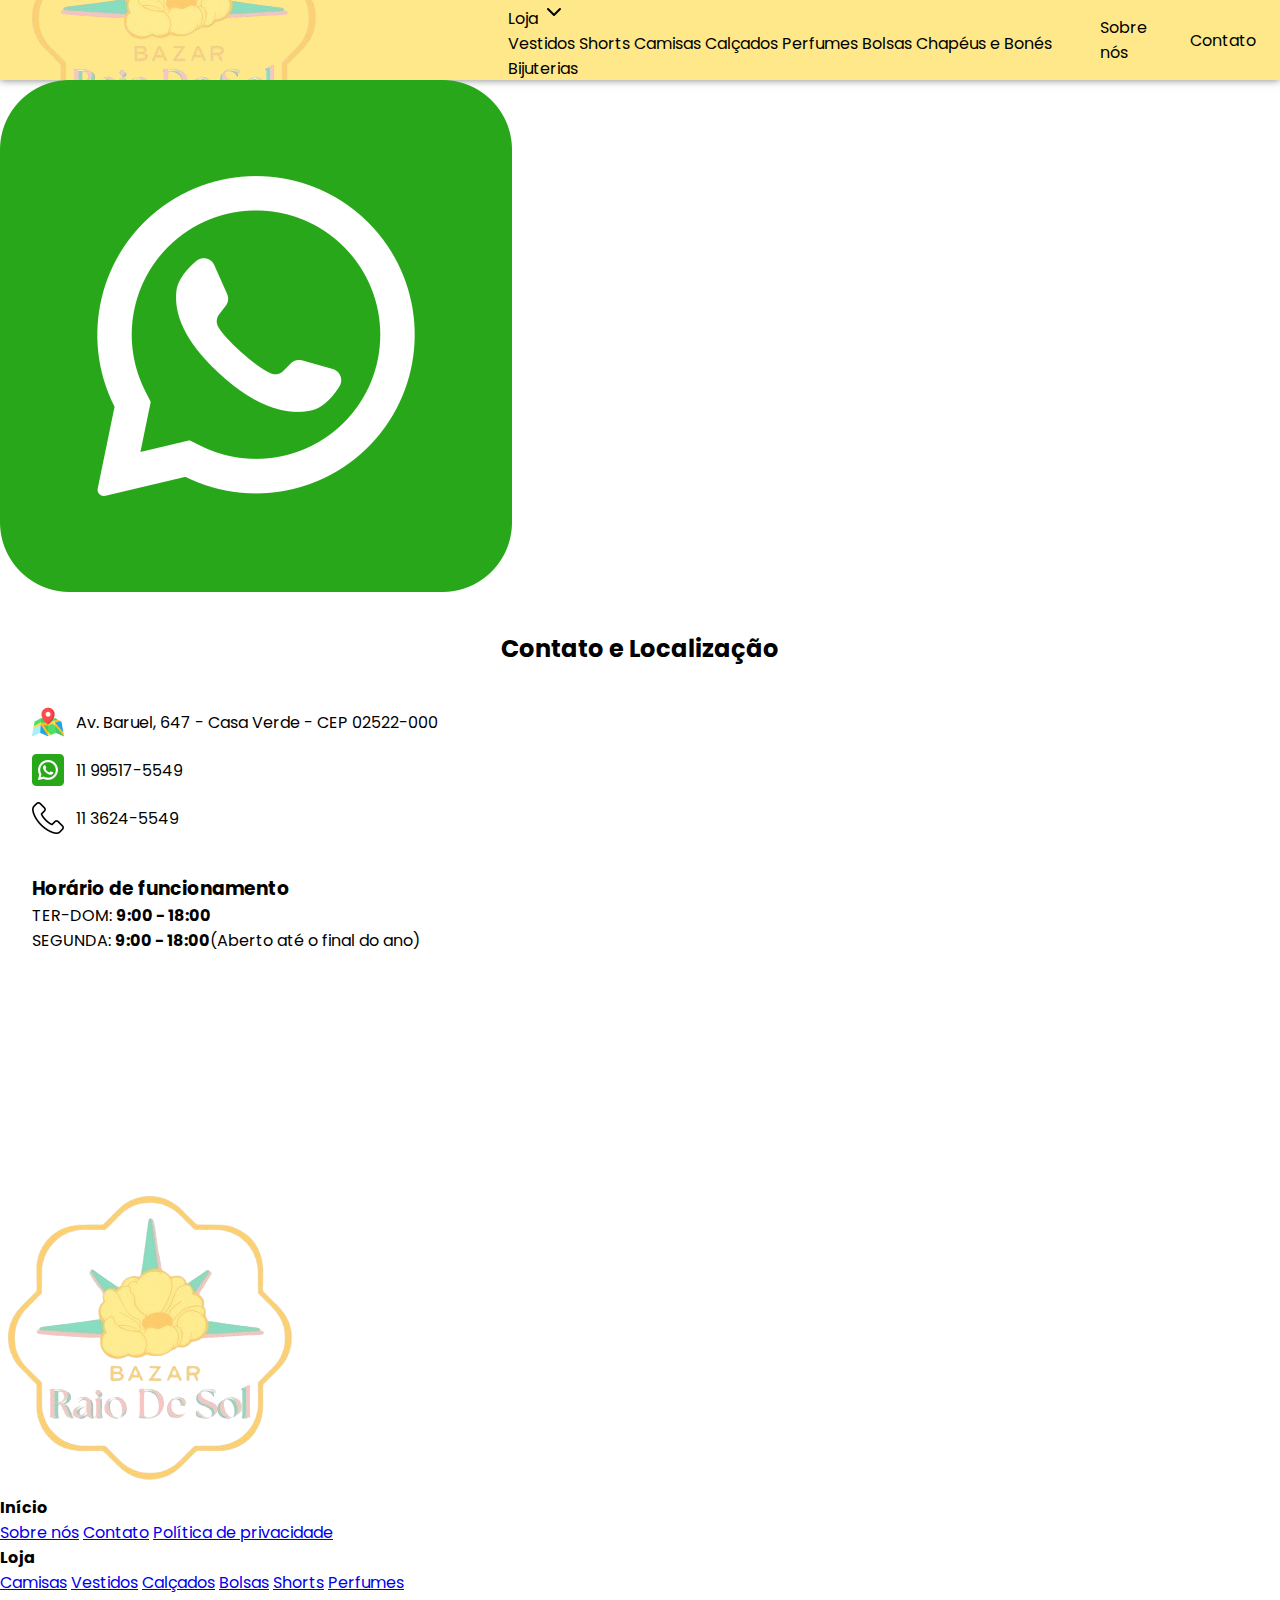
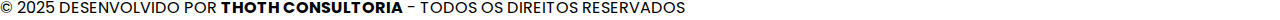
<file: contato.html>
<!DOCTYPE html>
<html lang="pt-br">
  <head>
    <meta charset="UTF-8" />
    <meta name="viewport" content="width=device-width, initial-scale=1.0" />
    <title>Bazar Raios de Sol</title>

    <!-- LINK FONTS -->
    <link rel="preconnect" href="https://fonts.googleapis.com" />
    <link rel="preconnect" href="https://fonts.gstatic.com" crossorigin />
    <link
      href="https://fonts.googleapis.com/css2?family=Poppins:ital,wght@0,100;0,200;0,300;0,400;0,500;0,600;0,700;0,800;0,900;1,100;1,200;1,300;1,400;1,500;1,600;1,700;1,800;1,900&display=swap"
      rel="stylesheet"
    />

    <script defer src="script.js"></script>

    <!-- LINKS CSS -->
    <link rel="stylesheet" href="src/css/style.css" />
    <link rel="stylesheet" href="src/css/contato.css" />
  </head>
  <body>
    <header>
      <a href="/" class="logo">
        <img src="src/imagens/bazar-logo.webp" alt="" />
        Grand Eva Modas
      </a>
      <nav>
        <div href="#" class="loja-link">
          Loja
          <svg
            xmlns="http://www.w3.org/2000/svg"
            width="24"
            height="24"
            viewBox="0 0 24 24"
            fill="none"
            stroke="currentColor"
            stroke-width="2"
            stroke-linecap="round"
            stroke-linejoin="round"
            class="lucide lucide-chevron-down-icon lucide-chevron-down"
          >
            <path d="m6 9 6 6 6-6" />
          </svg>

          <div class="links">
            <a href="loja/vestidos.html">Vestidos</a>
            <a href="loja/shorts.html">Shorts</a>
            <a href="loja/camisas.html">Camisas</a>
            <a href="loja/calcados.html">Calçados</a>
            <a href="loja/perfumes.html">Perfumes</a>
            <a href="loja/bolsas.html">Bolsas</a>
						<a href="loja/chapeu.html">Chapéus e Bonés</a>
            <a href="loja/bijuterias.html">Bijuterias</a>
          </div>
        </div>
        <a href="sobre-nos.html">Sobre nós</a>
        <a href="contato.html">Contato</a>
      </nav>
    </header>
    <main>
      <!-- BOTÃO WHATSAPP FLUTUANTE -->
      <a
        class="whatsapp-flutuante"
        target="_blank"
        href="https://wa.me/11995175549?text=Ol%C3%A1%21+Estou+vindo+atrav%C3%A9s+do+site+e+gostaria+de+algumas+informa%C3%A7%C3%B5es."
      >
        <img src="src/imagens/whatsapp-logo.png" alt="" />
      </a>

      <section id="contato-localizacao">
        <div class="container">
          <h2>Contato e Localização</h2>
          <div class="contatos">
            <div class="contato">
              <img src="src/imagens/mapa-logo.png" alt="Localização" />
              <p>Av. Baruel, 647 - Casa Verde - CEP 02522-000</p>
            </div>
            <div class="contato">
              <img src="src/imagens/whatsapp-logo.png" alt="Whatsapp" />
              <p>11 99517-5549</p>
            </div>
            <div class="contato">
              <img src="src/imagens/telefone-logo.png" alt="Telefone" />
              <p>11 3624-5549</p>
            </div>
          </div>
          <div class="horario">
            <h3>Horário de funcionamento</h3>
            <p>TER-DOM: <strong>9:00 - 18:00</strong></p>
            <p>
              SEGUNDA: <strong>9:00 - 18:00</strong>(Aberto até o final do ano)
            </p>
          </div>

          <!-- MAPS -->
          <iframe
            src="https://www.google.com/maps/embed?pb=!1m18!1m12!1m3!1d3658.7954087641215!2d-46.663541825424296!3d-23.503877559481438!2m3!1f0!2f0!3f0!3m2!1i1024!2i768!4f13.1!3m3!1m2!1s0x94cef7f20a5f16fb%3A0x205d2f85803accc6!2sAv.%20Baruel%2C%20647%20-%20Vila%20Baruel%2C%20S%C3%A3o%20Paulo%20-%20SP%2C%2002522-000!5e0!3m2!1spt-BR!2sbr!4v1764081710069!5m2!1spt-BR!2sbr"
            width="600"
            height="450"
            style="border: 0"
            allowfullscreen=""
            loading="lazy"
            referrerpolicy="no-referrer-when-downgrade"
          ></iframe>
        </div>
      </section>
    </main>

    <footer>
      <img src="src/imagens/bazar-logo.webp" alt="Logo" class="footer-logo" />
      <div class="footer-links">
        <div class="links-esquerda">
          <p><strong>Início</strong></p>
          <a href="sobre-nos.html">Sobre nós</a>
          <a href="contato.html">Contato</a>
          <a href="#">Política de privacidade</a>
        </div>
        <div class="links-direita">
          <p><strong>Loja</strong></p>
          <a href="loja/camisas.html">Camisas</a>
          <a href="loja/vestidos.html">Vestidos</a>
          <a href="loja/calcados.html">Calçados</a>
          <a href="loja/bolsas.html">Bolsas</a>
          <a href="loja/shorts.html">Shorts</a>
          <a href="loja/perfumes.html">Perfumes</a>
          
        </div>
      </div>

      <p class="direitos-reservados">
        © 2025 DESENVOLVIDO POR <strong>THOTH CONSULTORIA</strong> - TODOS OS
        DIREITOS RESERVADOS
      </p>
    </footer>

    <!-- SUITE VLIBRAS -->
    <div vw class="enabled">
      <div vw-access-button class="active"></div>
      <div vw-plugin-wrapper>
        <div class="vw-plugin-top-wrapper"></div>
      </div>
    </div>
    <script src="https://vlibras.gov.br/app/vlibras-plugin.js"></script>

    <script>
      new window.VLibras.Widget("https://vlibras.gov.br/app");
    </script>
  </body>
</html>
</file>
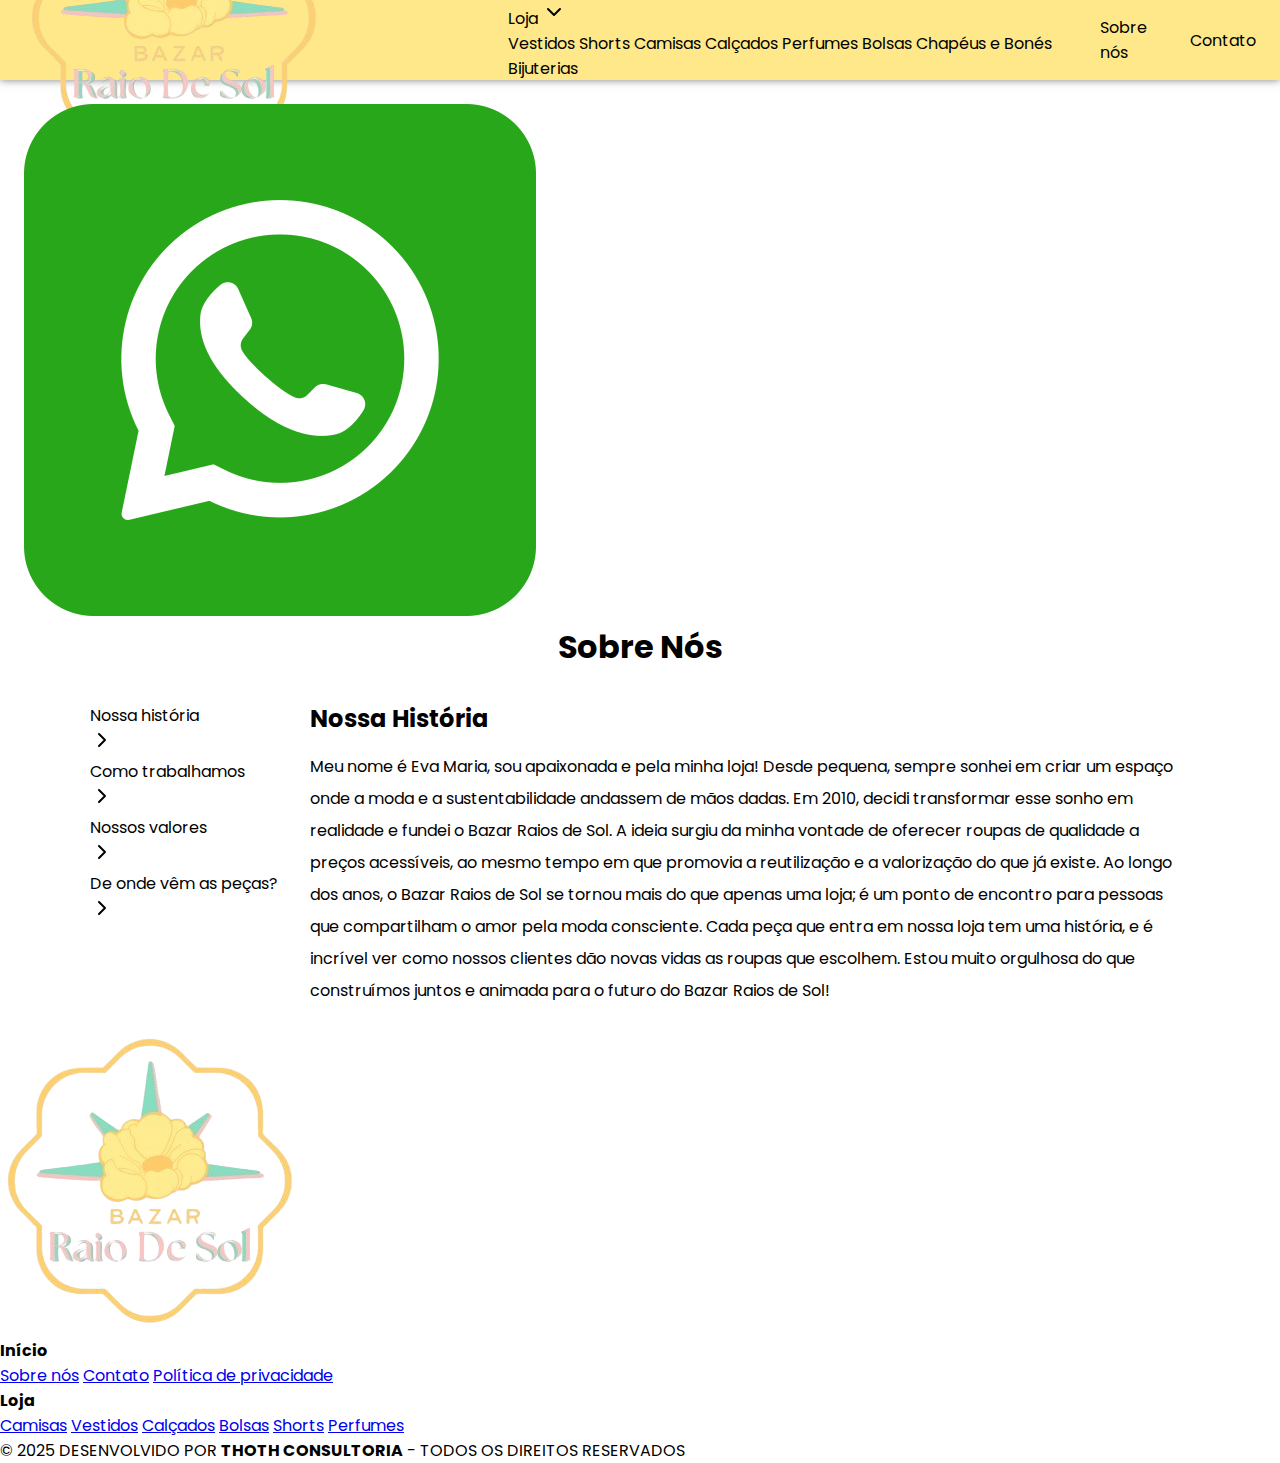
<file: sobre-nos.html>
<!DOCTYPE html>
<html lang="pt-br">
  <head>
    <meta charset="UTF-8" />
    <meta name="viewport" content="width=device-width, initial-scale=1.0" />
    <title>Bazar Raios de Sol</title>

    <!-- LINK FONTS -->
    <link rel="preconnect" href="https://fonts.googleapis.com" />
    <link rel="preconnect" href="https://fonts.gstatic.com" crossorigin />
    <link
      href="https://fonts.googleapis.com/css2?family=Poppins:ital,wght@0,100;0,200;0,300;0,400;0,500;0,600;0,700;0,800;0,900;1,100;1,200;1,300;1,400;1,500;1,600;1,700;1,800;1,900&display=swap"
      rel="stylesheet"
    />

    <script defer src="script.js"></script>

    <!-- LINKS CSS -->
    <link rel="stylesheet" href="src/css/style.css" />
    <link rel="stylesheet" href="src/css/sobre-nos.css" />
  </head>
  <body>
    <header>
      <a href="/" class="logo">
        <img src="src/imagens/bazar-logo.webp" alt="" />
        Grand Eva Modas
      </a>
      <nav>
        <div href="#" class="loja-link">
          Loja
          <svg
            xmlns="http://www.w3.org/2000/svg"
            width="24"
            height="24"
            viewBox="0 0 24 24"
            fill="none"
            stroke="currentColor"
            stroke-width="2"
            stroke-linecap="round"
            stroke-linejoin="round"
            class="lucide lucide-chevron-down-icon lucide-chevron-down"
          >
            <path d="m6 9 6 6 6-6" />
          </svg>

          <div class="links">
            <a href="loja/vestidos.html">Vestidos</a>
            <a href="loja/shorts.html">Shorts</a>
            <a href="loja/camisas.html">Camisas</a>
            <a href="loja/calcados.html">Calçados</a>
            <a href="loja/perfumes.html">Perfumes</a>
            <a href="loja/bolsas.html">Bolsas</a>
            <a href="loja/chapeu.html">Chapéus e Bonés</a>
            <a href="loja/bijuterias.html">Bijuterias</a>
          </div>
        </div>
        <a href="sobre-nos.html">Sobre nós</a>
        <a href="contato.html">Contato</a>
      </nav>
    </header>
    <main>
      <!-- BOTÃO WHATSAPP FLUTUANTE -->
      <a
        class="whatsapp-flutuante"
        target="_blank"
        href="https://wa.me/11995175549?text=Ol%C3%A1%21+Estou+vindo+atrav%C3%A9s+do+site+e+gostaria+de+algumas+informa%C3%A7%C3%B5es.?text=Ol%C3%A1%21+Estou+vindo+atrav%C3%A9s+do+site+e+gostaria+de+algumas+informa%C3%A7%C3%B5es."
      >
        <img src="src/imagens/whatsapp-logo.png" alt="" />
      </a>

      <h1>Sobre Nós</h1>

      <section>
        <aside class="botoes">
          <div class="sobre-botao ativo">
            <p>Nossa história</p>
            <svg
              xmlns="http://www.w3.org/2000/svg"
              width="24"
              height="24"
              viewBox="0 0 24 24"
              fill="none"
              stroke="currentColor"
              stroke-width="2"
              stroke-linecap="round"
              stroke-linejoin="round"
              class="lucide lucide-chevron-right-icon lucide-chevron-right"
            >
              <path d="m9 18 6-6-6-6" />
            </svg>
          </div>
          <div class="sobre-botao">
            <p>Como trabalhamos</p>
            <svg
              xmlns="http://www.w3.org/2000/svg"
              width="24"
              height="24"
              viewBox="0 0 24 24"
              fill="none"
              stroke="currentColor"
              stroke-width="2"
              stroke-linecap="round"
              stroke-linejoin="round"
              class="lucide lucide-chevron-right-icon lucide-chevron-right"
            >
              <path d="m9 18 6-6-6-6" />
            </svg>
          </div>
          <div class="sobre-botao">
            <p>Nossos valores</p>
            <svg
              xmlns="http://www.w3.org/2000/svg"
              width="24"
              height="24"
              viewBox="0 0 24 24"
              fill="none"
              stroke="currentColor"
              stroke-width="2"
              stroke-linecap="round"
              stroke-linejoin="round"
              class="lucide lucide-chevron-right-icon lucide-chevron-right"
            >
              <path d="m9 18 6-6-6-6" />
            </svg>
          </div>
          <div class="sobre-botao">
            <p>De onde vêm as peças?</p>
            <svg
              xmlns="http://www.w3.org/2000/svg"
              width="24"
              height="24"
              viewBox="0 0 24 24"
              fill="none"
              stroke="currentColor"
              stroke-width="2"
              stroke-linecap="round"
              stroke-linejoin="round"
              class="lucide lucide-chevron-right-icon lucide-chevron-right"
            >
              <path d="m9 18 6-6-6-6" />
            </svg>
          </div>
        </aside>

        <div class="conteudo">
          <div class="sobre ativo">
            <h2>Nossa História</h2>
            <p>
              Meu nome é Eva Maria, sou apaixonada e pela minha loja! Desde pequena, sempre sonhei em criar um espaço onde a moda e a sustentabilidade andassem de mãos dadas. Em 2010, decidi transformar esse sonho em realidade e fundei o Bazar Raios de Sol. A ideia surgiu da minha vontade de oferecer roupas de qualidade a preços acessíveis, ao mesmo tempo em que promovia a reutilização e a valorização do que já existe. Ao longo dos anos, o Bazar Raios de Sol se tornou mais do que apenas uma loja; é um ponto de encontro para pessoas que compartilham o amor pela moda consciente. Cada peça que entra em nossa loja tem uma história, e é incrível ver como nossos clientes dão novas vidas as roupas que escolhem. Estou muito orgulhosa do que construímos juntos e animada para o futuro do Bazar Raios de Sol!
            </p>
          </div>

          <div class="sobre">
            <h2>Como Trabalhamos?</h2>

            <p><strong>&middot; Escolha com Alma</strong></p>
            <p>
              Selecionamos cada peça como quem escolhe uma história. Não
              buscamos apenas roupas — buscamos memórias que ainda merecem
              caminhar por aí.
            </p>

            <br />

            <p><strong>&middot; Cuidado que Abraça</strong></p>
            <p>
              Tudo que chega passa por carinho: é lavado, revisado, dobrado,
              tratado como algo que ganhou uma segunda chance. Aqui, o cuidado é
              parte da curadoria.
            </p>

            <br />

            <p><strong>&middot; Organização que Acolhe</strong></p>
            <p>
              Arrumamos cada arara como quem arruma a casa antes de receber
              visitas. Queremos que você se sinta bem-vindo, livre para garimpar
              sem pressa, como quem encontra tesouros ao acaso.
            </p>

            <br />

            <p><strong>&middot; Preço Justo, Olhar Humano</strong></p>
            <p>
              Nada de exageros — acreditamos no equilíbrio. As peças têm valor,
              mas não têm pressa. O foco é fazer a moda circular, e não pesar no
              bolso de ninguém.
            </p>
          </div>

          <div class="sobre">
            <h2>Nossos valores</h2>

            <p>
              <strong>Cuidamos</strong> das pessoas antes de qualquer produto;
            </p>

            <p><strong>Acreditamos</strong> na força da moda que renasce;</p>

            <p><strong>Trabalhamos</strong> com energia, união e propósito;</p>

            <p>
              <strong>Honestidade</strong> acolhimento e diversidade guiam cada
              decisão.
            </p>
          </div>

          <div class="sobre">
            <h2>De onde vêm as peças?</h2>

            <p>
              Recebemos doações de clientes, amigos e moradores da região
              Compramos lotes selecionados em bazares e feiras locais Fazemos
              garimpos frequentes para trazer novidades Só colocamos à venda
              peças em bom estado e revisadas Tudo passa por triagem e
              organização antes de ir para o bazar.
            </p>
          </div>
        </div>
      </section>
    </main>
    <footer>
      <img src="src/imagens/bazar-logo.webp" alt="Logo" class="footer-logo" />
      <div class="footer-links">
        <div class="links-esquerda">
          <p><strong>Início</strong></p>
          <a href="sobre-nos.html">Sobre nós</a>
          <a href="contato.html">Contato</a>
          <a href="#">Política de privacidade</a>
        </div>
        <div class="links-direita">
          <p><strong>Loja</strong></p>
          <a href="loja/camisas.html">Camisas</a>
          <a href="loja/vestidos.html">Vestidos</a>
          <a href="loja/calcados.html">Calçados</a>
          <a href="loja/bolsas.html">Bolsas</a>
          <a href="loja/shorts.html">Shorts</a>
          <a href="loja/perfumes.html">Perfumes</a>
          
        </div>
      </div>

      <p class="direitos-reservados">
        © 2025 DESENVOLVIDO POR <strong>THOTH CONSULTORIA</strong> - TODOS OS
        DIREITOS RESERVADOS
      </p>
    </footer>

    <!-- SUITE VLIBRAS -->
    <div vw class="enabled">
      <div vw-access-button class="active"></div>
      <div vw-plugin-wrapper>
        <div class="vw-plugin-top-wrapper"></div>
      </div>
    </div>
    <script src="https://vlibras.gov.br/app/vlibras-plugin.js"></script>

    <script>
      new window.VLibras.Widget("https://vlibras.gov.br/app");
    </script>

    <script>
      // CÓDIGO PARA ALTERNAR ENTRE O CONTEÚDO DA PÁGINA
      const botoes = document.querySelectorAll(".sobre-botao");
      const conteudo = document.querySelectorAll(".sobre");

      for (const botao of botoes) {
        botao.addEventListener("click", () => {
          if (botao.classList.contains("ativo")) return;

          botoes.forEach((item) => {
            item.classList.remove("ativo");
          });

          conteudo.forEach((item) => {
            item.classList.remove("ativo");
          });

          const arrayDeTexto = Array.from(conteudo);
          const arrayDeBotoes = Array.from(botoes);

          const indexDoBotao = arrayDeBotoes.findIndex(
            (elemento) => elemento == botao
          );

          conteudo[indexDoBotao].classList.add("ativo");

          botao.classList.add("ativo");
        });
      }

      for (const texto of conteudo) {
        texto.addEventListener("click", () => {
          conteudo.forEach((item) => {
            item.classList.remove("ativo");
          });

          texto.classList.add("ativo");
        });
      }
    </script>
  </body>
</html>
</file>
<file: src/css/style.css>
:root {
    --amarelo: #ffe88a;
}

* {
    margin: 0;
    padding: 0;
    box-sizing: border-box;
}

body {
    font-family: "Poppins", sans-serif;
}

header {
    height: 80px;
    padding-inline: 1.5rem;
    display: flex;
    justify-content: space-between;
    align-items: center;
    background-color: var(--amarelo);
    box-shadow: 0 0 8px rgba(0, 0, 0, .5);
}

.logo {
    font-size: 1.5rem;
}

nav {
    height: 80px;
    display: flex;
    gap: 1rem;
    align-items: center;
    justify-content: center;
}

nav a {
    color: black;
    text-decoration: none;
}
</file>
<file: src/css/contato.css>
#contato-localizacao {
	padding: 2rem;
}

#contato-localizacao .container {
	display: grid;
	row-gap: 1.5rem;
	grid-template-columns: 1fr 1fr;
	grid-template-rows: auto auto 1fr;
}

#contato-localizacao h2 {
	margin-bottom: 1rem;
	text-align: center;
	grid-column-start: 1;
	grid-column-end: 3;
}

#contato-localizacao .contatos .contato {
	display: flex;
	gap: .75rem;
	align-items: center;
	margin-bottom: 1rem;
}

#contato-localizacao .contatos .contato img {
	width: 2rem;
}

#contato-localizacao iframe {
	grid-row-start: 2;
	grid-row-end: 4;
	grid-column-start: 2;
	height: 450px;
	width: 600px;
}

/* MEDIA QUERIES */
@media (max-width: 1100px) {
	/* CONTATO E LOCALIZAÇÃO */
	#contato-localizacao .container{
		grid-template-columns: 1fr;
		grid-template-rows: repeat(4, auto);
		row-gap: 1rem;
	}

	#contato-localizacao h2 {
		grid-column-start: 1;
		grid-column-end: 2;
	}

	#contato-localizacao iframe {
		grid-row-start: 4;
		grid-row-end: 5;
		grid-column-start: 1;
		min-height: 300px;
		height: auto;
		width: 100%;
	}
}
</file>
<file: src/css/sobre-nos.css>
main {
	background-color: var(--amarelo-claro);
	padding: 1.5rem;
}

h1 {
	text-align: center;
	margin-bottom: 2rem;
}

section {
	display: grid;
	grid-template-columns: auto 1fr;
	column-gap: 2rem;
	max-width: 1100px;
	margin: 0 auto;
}

/* ASIDE */
aside .botoes {
	width: 300px;
	display: flex;
	flex-direction: column;
	gap: .5rem;
	align-items: center;
	justify-content: center;
}

aside .botoes .sobre-botao {
	width: 300px;
	height: 60px;
	display: flex;
	align-items: center;
	justify-content: space-between;
	padding-inline: 1rem;
	background-color: white;
	box-shadow: 2px 2px 6px rgba(0, 0, 0, .6);

	font-weight: bold;
	font-size: 18px;

	border-radius: 7px;
	
	cursor: pointer;

	transition: all .2s;
}

aside .botoes .sobre-botao.ativo {
	background-color: var(--rosa-escuro);
	color: white;
	height: 7rem;
}

aside .botoes .sobre-botao svg {
	width: 2rem;
	height: 2rem;
}

/* CONTEÚDO */
.sobre {
	line-height: 2rem;
	display: none;
}

.sobre h2 {
	margin-bottom: 1rem;
}

.sobre.ativo {
	display: block;
}


@media (max-width: 800px) {
	section {
		grid-template-columns: 1fr;
		gap: 2rem;
	}

	aside .botoes .sobre-botao {
		width: 100%;
	}
}
</file>
